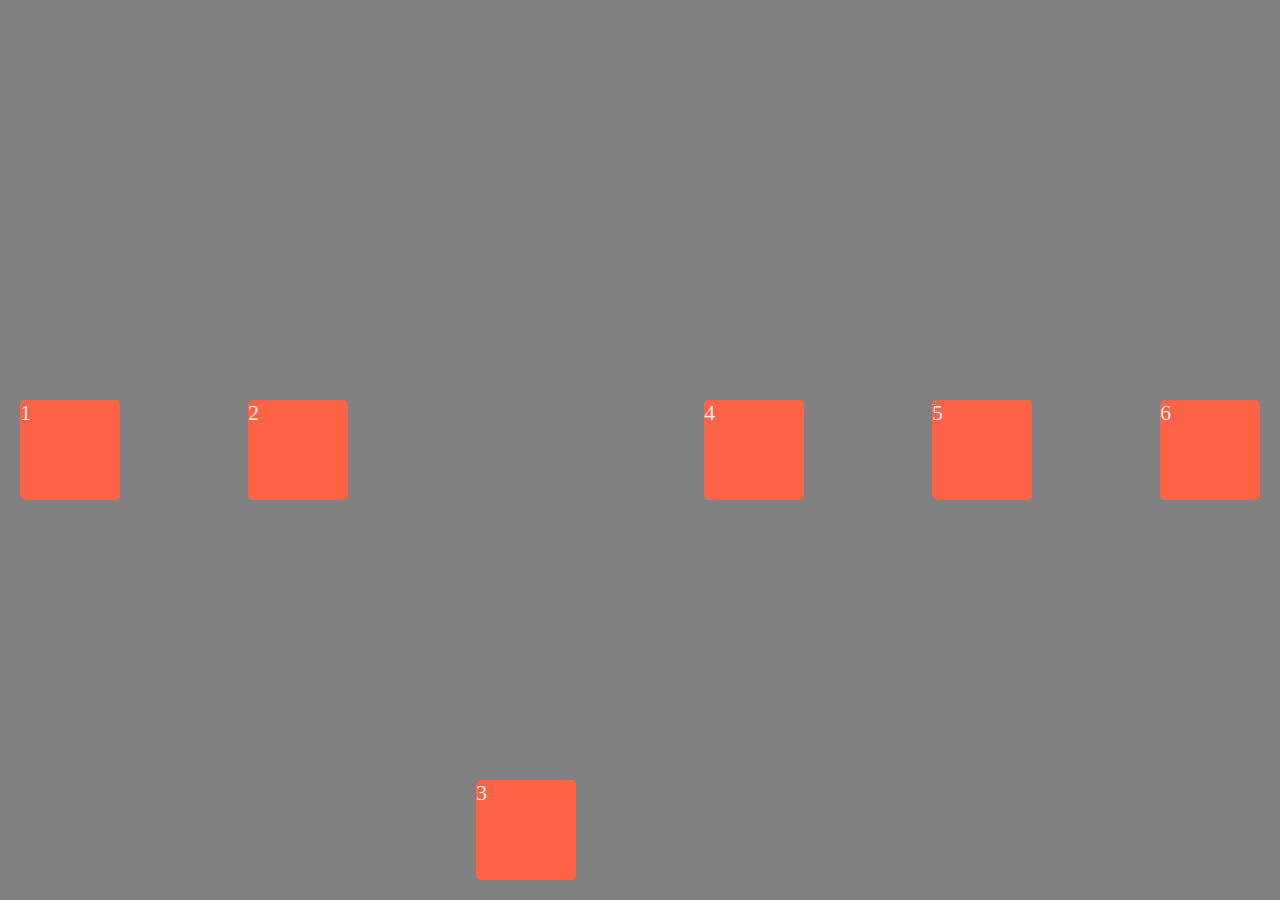
<file: index.html>
<!DOCTYPE html>
<html lang="pt-br">
<head>
    <meta charset="UTF-8">
    <meta name="viewport" content="width=device-width, initial-scale=1.0">
    <title>Site</title>
    <link rel="stylesheet" href="style.css">
</head>
<body> 

    <div class="container">
        <div class="item">1</div>
        <div class="item">2</div>
        <div class="item item2">3</div>
        <div class="item">4</div>
        <div class="item">5</div>
        <div class="item">6</div>
    </div>





    
</body>
</html>
</file>
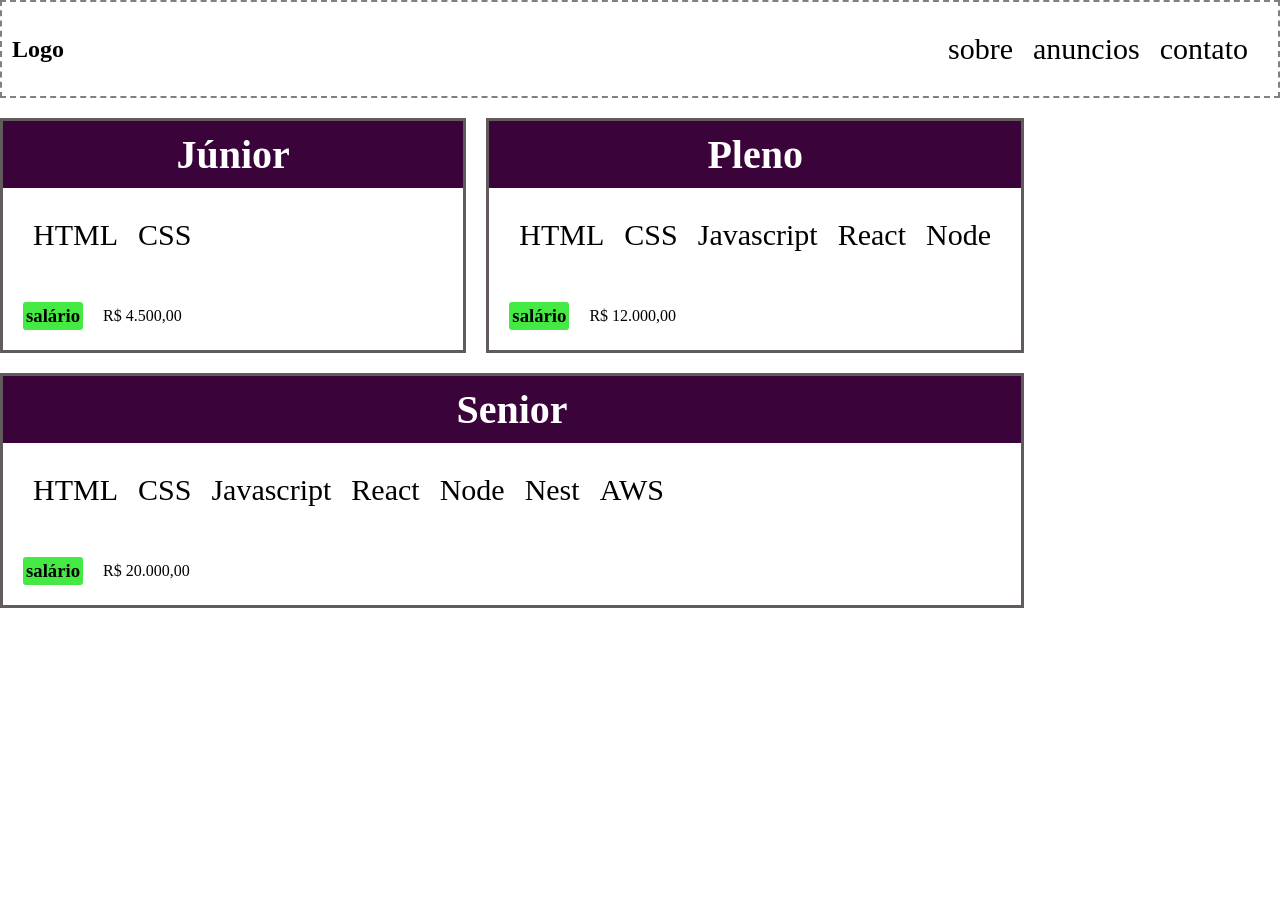
<file: flexp.html>
<!DOCTYPE html>
<html lang="pt-br">

<head>
    <meta charset="UTF-8">
    <meta name="viewport" content="width=device-width, initial-scale=1.0">
    <title>Flex project</title>
    <link rel="stylesheet" href="flexp.css">
</head>


<body>

     <header class="cabeçalho">
        <nav class="navegação">
            <h1 class="logo">Logo</h1>
            <ul class="elementos">
                <li>sobre</li>
                <li>anuncios</li>
                <li>contato</li>
            </ul>
        </nav>
    </header>


    <main>
        <section>
            <h2>Júnior</h2>
            <ul>
                <li>HTML</li>
                <li>CSS</li>
            </ul>
            <div class="salary">
                <h3>salário</h3>
                <p>R$ 4.500,00</p>
            </div>
        </section>
        <section>
            <h2>Pleno</h2>
            <ul>
                <li>HTML</li>
                <li>CSS</li>
                <li>Javascript</li>
                <li>React</li>
                <li>Node</li>
            </ul>
            <div class="salary">
                <h3>salário</h3>
                <p>R$ 12.000,00</p>
            </div>
        </section>
        <section>
            <h2>Senior</h2>
            <ul>
                <li>HTML</li>
                <li>CSS</li>
                <li>Javascript</li>
                <li>React</li>
                <li>Node</li>
                <li>Nest</li>
                <li>AWS</li>
            </ul>
            <div class="salary">
                <h3>salário</h3>
                <p>R$ 20.000,00</p>
            </div>
        </section>

    </main>





</body>

</html>
</file>
<file: style.css>
*{
    margin: 0;
    padding: 0;
    box-sizing: border-box;
}

.container{
    background-color: gray;
    height: 100vh;
    width: 100vw;
    padding: 10px;
    display: flex; 

    justify-content: space-between;
    align-items: center;

    
    
}

.item{
    background-color: tomato;
    margin: 10px;
    color: #ffff;
    font-size: 22px;
    border-radius: 5px;
    width: 100px;
    height: 100px; 
    

}

.item2{ 
    align-self: flex-end;
    

}
</file>
<file: flexp.css>
*{
    margin: 0; 
    padding: 0;
    box-sizing: border-box;

} 


.cabeçalho{
    border: 2px dashed grey;
}

.navegação{
    display: flex;
    justify-content: space-between;
    align-items: center;
} 

.logo{
    margin-left: 10px;
}

ul{
    display: flex;
    gap: 20px;
    border: 10px;
    

} 

li{
    font-size: 30px;
    list-style: none; 
    
    
}


main{ 
    display: flex; 
    justify-content: center;
    flex-wrap: wrap;
    max-width: 80%;
    gap: 20px;
    margin-top: 20px;
    justify-content: center;

    
} 

section{
    border: 3px solid rgb(97, 91, 91); 
    display: flex;
    flex-basis: 300px;
    flex-grow: 1;
    flex-direction: column; 
    display: flex; 
    justify-content: center;
}

ul{
    margin: 30px;
}

.salary{
    display: flex; 
    align-items: center;

}

h2{
    font-size: 2.5rem;
    text-align: center;
    background-color: rgb(58, 4, 58);
    color: white;
    padding: 10px;
} 

h3{
    margin: 20px; 
    background-color: rgb(68, 233, 68);
    color: black;
    padding: 3px; 
    border-radius: 3px;
}
</file>
